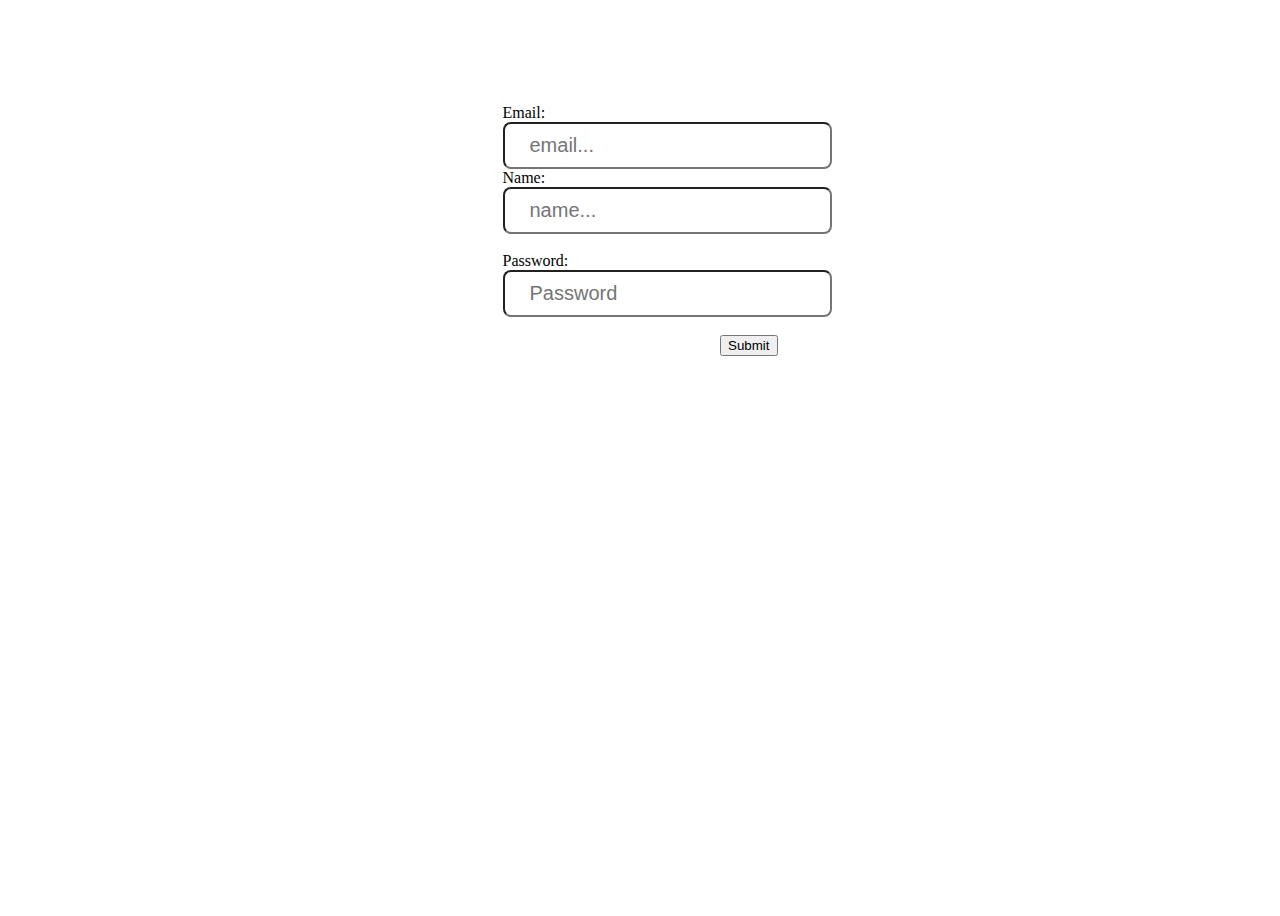
<file: ex3/index.html>
<!DOCTYPE html>
<html lang="en">
<head>
    <meta charset="UTF-8">
    <meta http-equiv="X-UA-Compatible" content="IE=edge">
    <meta name="viewport" content="width=device-width, initial-scale=1.0">
    <link href="https://cdn.jsdelivr.net/npm/bootstrap@5.2.1/dist/css/bootstrap.min.css" rel="stylesheet" 
    integrity="sha384-iYQeCzEYFbKjA/T2uDLTpkwGzCiq6soy8tYaI1GyVh/UjpbCx/TYkiZhlZB6+fzT" crossorigin="anonymous">
    <link href="styles.css" rel="stylesheet">
    <title>Bookmarking</title>
</head>
<body>
    <main class="container">
        <h1></h1>
        <div class="overlay"></div>
        <form id="link-form">
            <label>Email:</label><br>
            <input type="text" name="link" class="link-input" id="link" placeholder="email..."><br>
            <label >Name:</label><br>
            <input type="text" name="link" class="link-input" id="link" placeholder="name..."><br><br>
            <label >Password:</label><br>
            <input type="text" name="link" class="link-input" id="link" placeholder="Password"><br><br>
            <button class="btn btn-primary" type="submit" value="Submit"> 
                Submit
            </button>
          </form>
        <ul class="link-list">
        </ul>
    </main>
    
    <script src="main.js"></script>
</body>
</html>
</file>
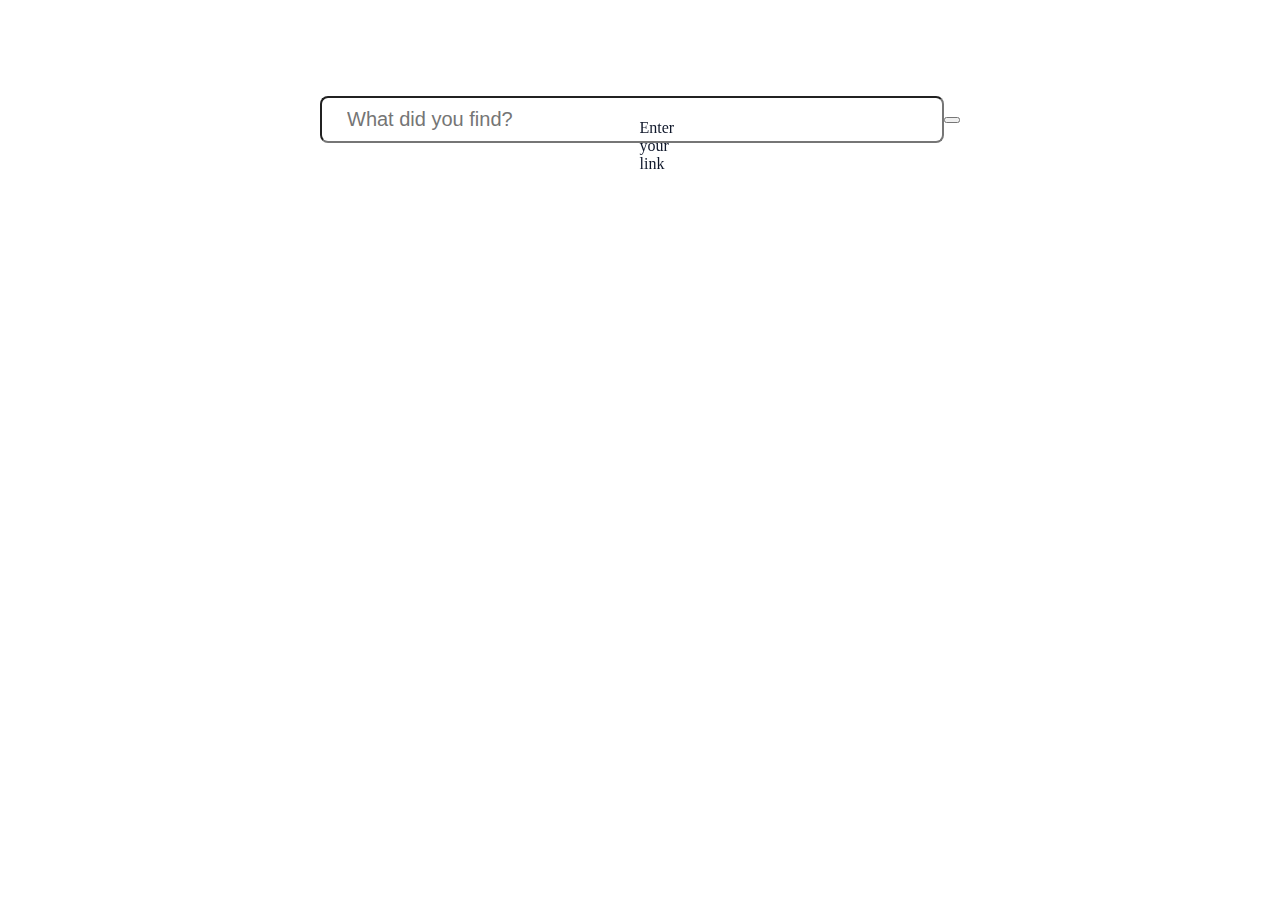
<file: follow along/index.html>
<!DOCTYPE html>
<html lang="en">
<head>
    <meta charset="UTF-8">
    <meta http-equiv="X-UA-Compatible" content="IE=edge">
    <meta name="viewport" content="width=device-width, initial-scale=1.0">
    <link href="https://cdn.jsdelivr.net/npm/bootstrap@5.2.1/dist/css/bootstrap.min.css" rel="stylesheet" 
    integrity="sha384-iYQeCzEYFbKjA/T2uDLTpkwGzCiq6soy8tYaI1GyVh/UjpbCx/TYkiZhlZB6+fzT" crossorigin="anonymous">
    <title>Link Atasher</title>
    <link href="styles.css" rel="stylesheet">
</head>
<body>
<main class="container">
    <h1></h1>
    <div class="overlay"></div>

    <form id="link-form">
        <label for="link" class="sr-only">Enter your link</label>
        <input type="text" name="link" class="link-input" id="link" placeholder="What did you find?">
        <button type="submit" class="btn" aria-label="Add New Link">

        </button>
    </form>
</main>
    <script src="main.js"></script>
</body>
</html>
</file>
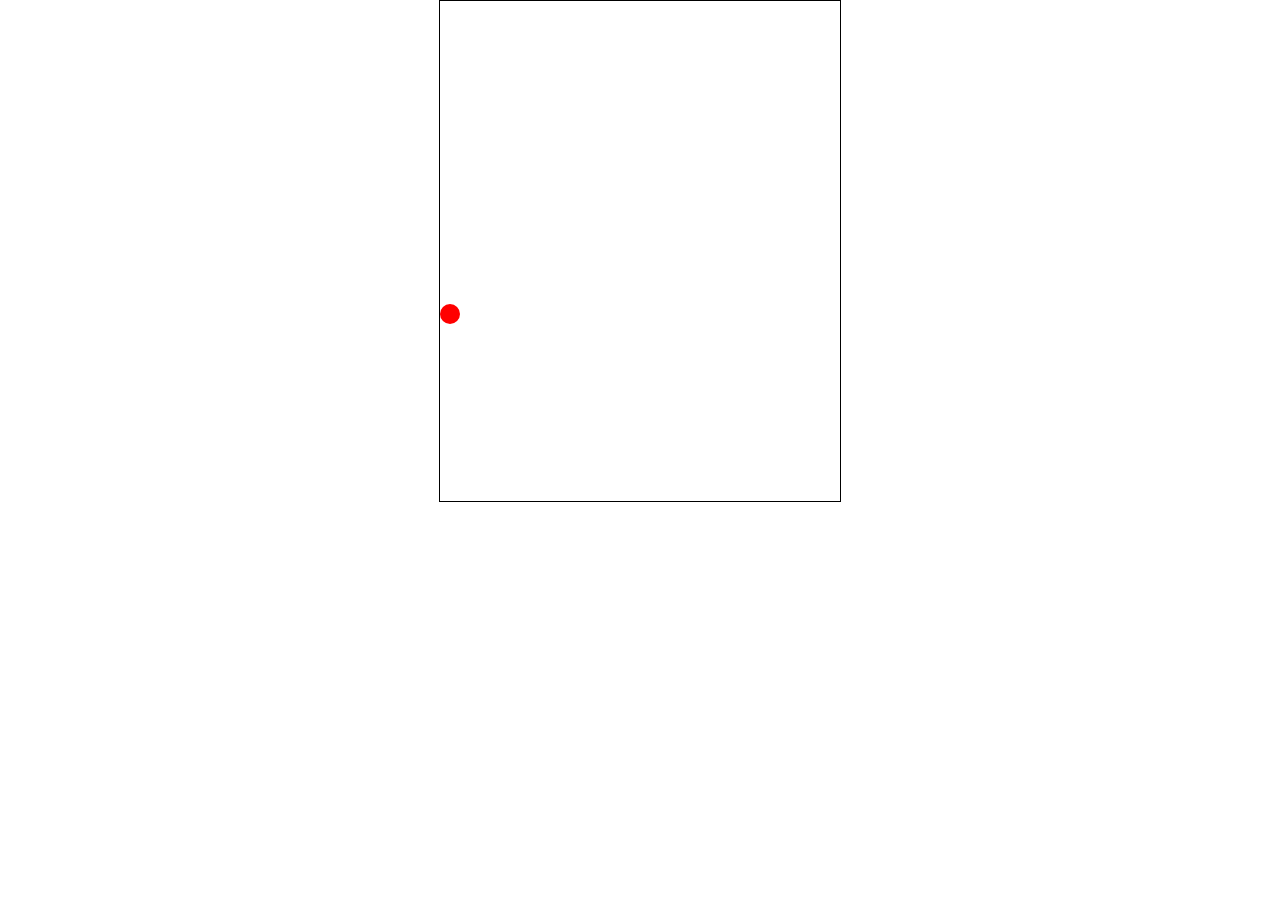
<file: Javascript Games/flappy bird/index.html>
<!DOCTYPE html>
<html lang="en" onclick="jump()">
<head>
    <meta charset="UTF-8">
    <title>Flappy Bird</title>
    <link rel="stylesheet" href="style.css">
</head>
<body>
    <div id="game">
        <div id="block"></div>
        <div id="hole"></div>
        <div id="character"></div>
    </div>
</body>
<script src="script.js"></script>
</html>
</file>
<file: ex3/styles.css>
.container {
    min-height: 100vh;
}
h1 {
    font-size: 3rem;
    margin: 0 0 0.5em 0;
    padding-top: 1.5em;
}


 

form  {
    position: relative;
    align-items: center;
    justify-content: center;
    width: clamp(275px, 20%, 700px);
    margin: 0 auto;

}

input {
    padding: 0.5em 1.25em;
    font-size: 1.25rem;
    border-radius: 8px;
    width: 100%;
}
.btn {
    float: right;
}

.link-list {
    position: relative;
    width: clamp(275px, 45%, 700px);
    margin: 4em auto 0 11em;
}
  .link-list li {
    position: relative;
    margin: 2em 0;
    background-color: #0c4a6e;
    border-radius: 8px;
    padding: 1em 1em;
    list-style-type: none;
}
  
  .link {
    color: #f0f9ff;
    text-decoration: none;
    font-size: 1.25rem;
    padding: 1.75em 0;
    cursor: pointer;
  }
</file>
<file: follow along/styles.css>
.container {
    text-align: center;
    min-height: 100vh;
}
body {
    margin: 0;
    min-height: 100vh;
    color: #0f172a;
}
h1 {
    font-size: 3rem;
    margin: 0 0 0.5em 0;
    padding-top: 1.5em;
}


body.focus-form form {
    transform: scale(1.1)

}
body.focus-form .link-input {
    padding: 0.75em 1.5em;
    font-size: 1.5rem;

}
body.focus-form .overlay {
    opacity: 1;
}

form {
    transition: 500ms cubic-bezier(0.17, 0.67, 0.35, 1.6) opacity;
}
.link-input {
    transition: cubic-bezier(0.17, 0.67, 0.35, 1.6)all;
}
 

form  {
    position: relative;
    display: flex;
    align-items: center;
    justify-content: center;
    width: clamp(275px, 50%, 700px);
    margin: 0 auto;

}

input {
    padding: 0.5em 1.25em;
    font-size: 1.25rem;
    border-radius: 8px;
    width: 100%;
}
.sr-only {
    position: absolute;
    width: 1px;
    height: 1px;
    padding: 0;
}
.overlay {
    position: fixed;
    top:0%;
    left: 0;
    background-color: rgba(0, 0, 0, 0.8);
    width: 100%;
    height: 100%;
    opacity: 0;
    
    transition: 300ms ease;

}

.link-list {
    position: relative;
    width: clamp(275, 50%, 700px);
    margin: 2em auto 0 auto;
    padding: 0 0 5em 0;

}

.link-list li {
    position: relative;
    width: 100%;
    margin: 2em 0;
    background-color: #0c4a6e;
    border-radius: 8px;
    box-shadow: 0px 8px 17px 2px rgba(50, 2, 53, 0.14);
    transition: 350ms ease all;

}
.link {
    display: block;
    color: blue ;
    text-decoration: none;
    font-size: 1.75rem;
    padding: 1.75em 0;
    cursor: pointer;
}

.link-list li:hover,
.link-list:focus {
    box-shadow: 0px 8px 17px 2px rgba(139, 25, 147, 0.14);

}
</file>
<file: Javascript Games/flappy bird/style.css>
*{
    padding: 0;
    margin: 0;
}

#game{
    width: 400px;
    height: 500px;
    border: 1px solid black;
    margin: auto;
    overflow: hidden;
}

#block{
    width: 50px;
    height: 500px;
    background-color: black;
    position: relative;
    left: 400px;
    animation: block 2s infinite linear;
}

@keyframes block{
    0%{left:400px}
    100%{left:-50px}
}

#hole{
    width: 50px;
    height: 150px;
    background-color: white;
    position: relative;
    left: 400px;
    top: -500px;
    animation: block 2s infinite linear;
}

#character{
    width: 20px;
    height: 20px;
    background-color: red;
    position: absolute;
    top: 100px;
    border-radius: 50%;
}
</file>
